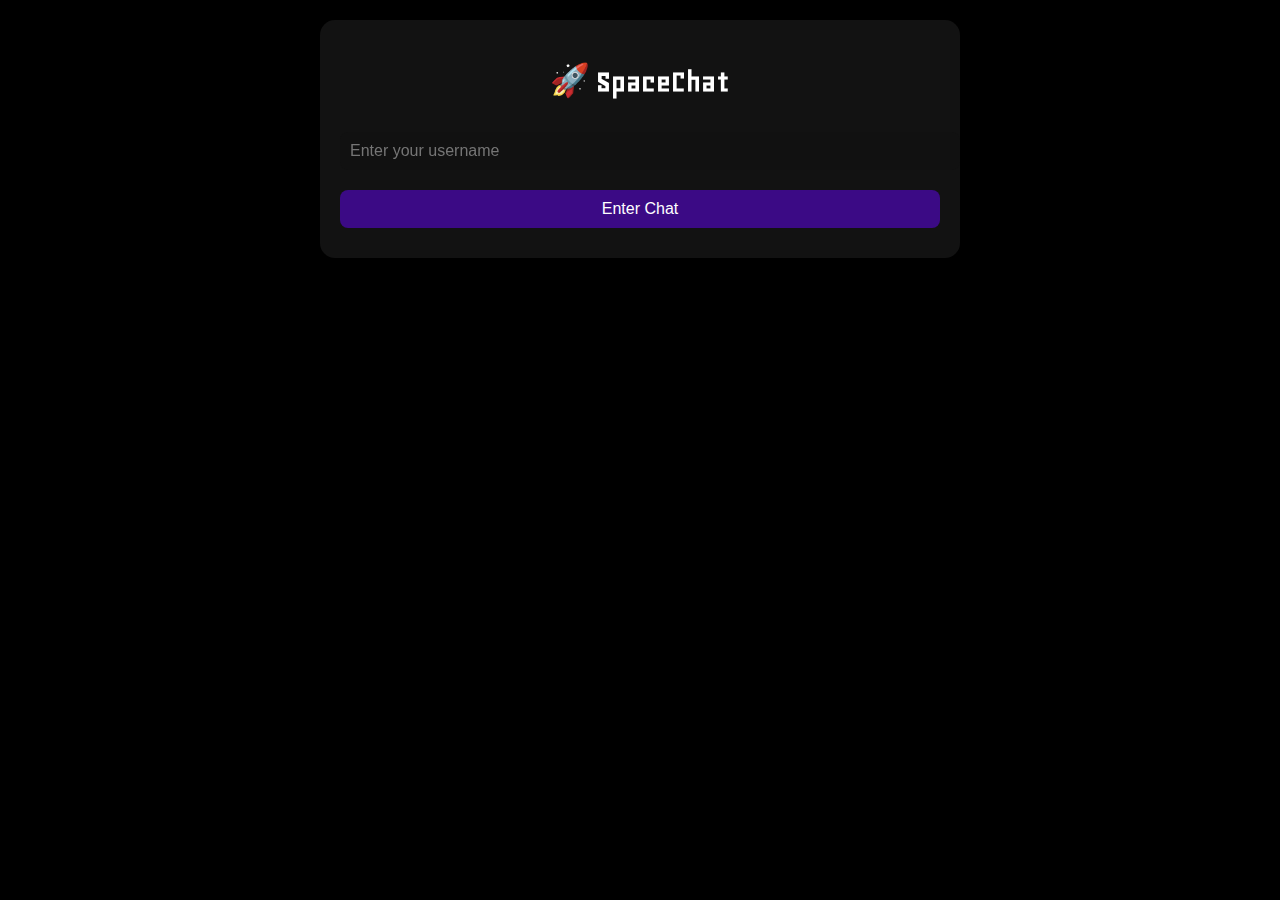
<file: index.html>
<!DOCTYPE html>
<html lang="en">
<head>
  <meta name="viewport" content="width=device-width, initial-scale=1.0" />

  <meta name="viewport" content="width=device-width, initial-scale=1.0" />
  <title>SpaceChat - Login</title>
  <link href="https://fonts.googleapis.com/css2?family=Geo&display=swap" rel="stylesheet">
  <link rel="stylesheet" href="style.css" />
</head>
<body class="stars">
  <div class="login-box">
    <h1>🚀 SpaceChat</h1>
    <input type="text" id="username" placeholder="Enter your username" />
    <button onclick="saveUsername()">Enter Chat</button>
  </div>
  <script>
    function saveUsername() {
      const name = document.getElementById("username").value;
      if (name) {
        localStorage.setItem("username", name);
        window.location.href = "channels.html";
      }
    }
  </script>
</body>
</html>
</file>
<file: style.css>
body {
  font-family: 'Geo', sans-serif;
  color: #fff;
  margin: 0;
  padding: 0;
  overflow: hidden;
  background: black;
}

#messages {
  max-height: 400px;
  overflow-y: auto;
  text-align: left;
  padding: 10px;
  border: 1px solid #333;
  margin-bottom: 10px;
  display: flex;
  flex-direction: column;
  gap: 10px;
}

.message {
  display: flex;
  flex-direction: column;
  max-width: 70%;
}

.message.sent {
  align-self: flex-end;
}

.message.received {
  align-self: flex-start;
}
 ul{
  list-style-type:none;
 }
.bubble {
  background-color: #2c2c3c;
  padding: 10px 15px;
  border-radius: 16px;
  position: relative;
  box-shadow: 0 0 8px rgba(0, 0, 0, 0.3);
}

li{
  cursor: pointer;
}
.message.sent .bubble {
  background-color: #4b2aad;
  color: #fff;
  border-bottom-right-radius: 4px;
}

.message.received .bubble {
  background-color: #222;
  color: #eee;
  border-bottom-left-radius: 4px;
}

.meta {
  font-size: 12px;
  color: #aaa;
  margin-bottom: 5px;
  display: flex;
  justify-content: space-between;
}

.text {
  font-size: 16px;
  word-wrap: break-word;
}

.stars::before {
  content: "";
  position: fixed;
  width: 100%;
  height: 100%;
  background: url('https://cdn.pixabay.com/photo/2013/07/18/10/57/space-163244_1280.jpg') no-repeat center center / cover;
  opacity: 0.15;
  z-index: -1;
  animation: float 60s infinite linear;
}

@keyframes float {
  from { background-position: 0 0; }
  to { background-position: 1000px 1000px; }
}

.login-box, .channel-box{
  width: 80%;
  max-width: 500px;
  margin: 100px auto;
  background: rgba(20, 20, 20, 0.9);
  padding: 30px;
  border-radius: 15px;
  box-shadow: 0 0 30px rgba(0,0,0,0.8);
  text-align: center;
}
.chat-box {
  display: flex;
  flex-direction: column;
  width: 90%;
  max-width: 600px;
  height: 100vh;
  margin: 0 auto;
  background: rgba(20, 20, 20, 0.9);
  padding: 20px;
  border-radius: 15px;
  box-shadow: 0 0 30px rgba(0,0,0,0.8);
  position: relative;
}
input, button {
  width: 100%;
  padding: 10px;
  margin: 10px 0;
  border: none;
  border-radius: 8px;
  font-size: 16px;
}


/* Input area stays at bottom */
.input-area {
  display: flex;
  gap: 10px;
  margin-top: 10px;
}

.input-area textarea {
  flex: 1;
  resize: none;
  height: 50px;
  padding: 10px;
  font-size: 16px;
  border: none;
  border-radius: 8px;
  background: #111;
  color: white;
}

.input-area button {
  padding: 10px 20px;
  font-size: 16px;
  border: none;
  border-radius: 8px;
  background-color: #3b0a85;
  color: white;
  cursor: pointer;
}

.input-area button:hover {
  background-color: #5d23a7;
}

#channel-name {
  text-align: center;
  margin-bottom: 10px;
}

input {
  background-color: #111;
  color: white;
}

button {
  background-color: #3b0a85;
  color: white;
  cursor: pointer;
  transition: 0.3s;
}

button:hover {
  background-color: #5d23a7;
}

#messages.scroll-area {
  flex: 1;
  overflow-y: auto;
  padding: 10px;
  display: flex;
  flex-direction: column;
  gap: 10px;
  scroll-behavior: smooth;
}

/* Default base sizing */
body, input, button, textarea {
  font-size: 16px;
}

.chat-box, .login-box, .channel-box {
  width: 90%;
  max-width: 600px;
  margin: 20px auto;
  padding: 20px;
}

/* Mobile responsiveness */
@media (max-width: 600px) {
  .chat-box {
    height: 100svh; /* supports mobile keyboard resizing */
  }

  #channel-name {
    font-size: 20px;
  }

  .input-area {
    position: sticky;
    bottom: 0;
    background: rgba(20, 20, 20, 0.95);
    padding: 10px 0;
    flex-direction: column;
  }

  .input-area textarea,
  .input-area button {
    width: 100%;
  }

  #messages.scroll-area {
    font-size: 15px;
    padding: 8px;
  }

  .bubble {
    font-size: 15px;
    padding: 8px 12px;
  }
}
</file>
